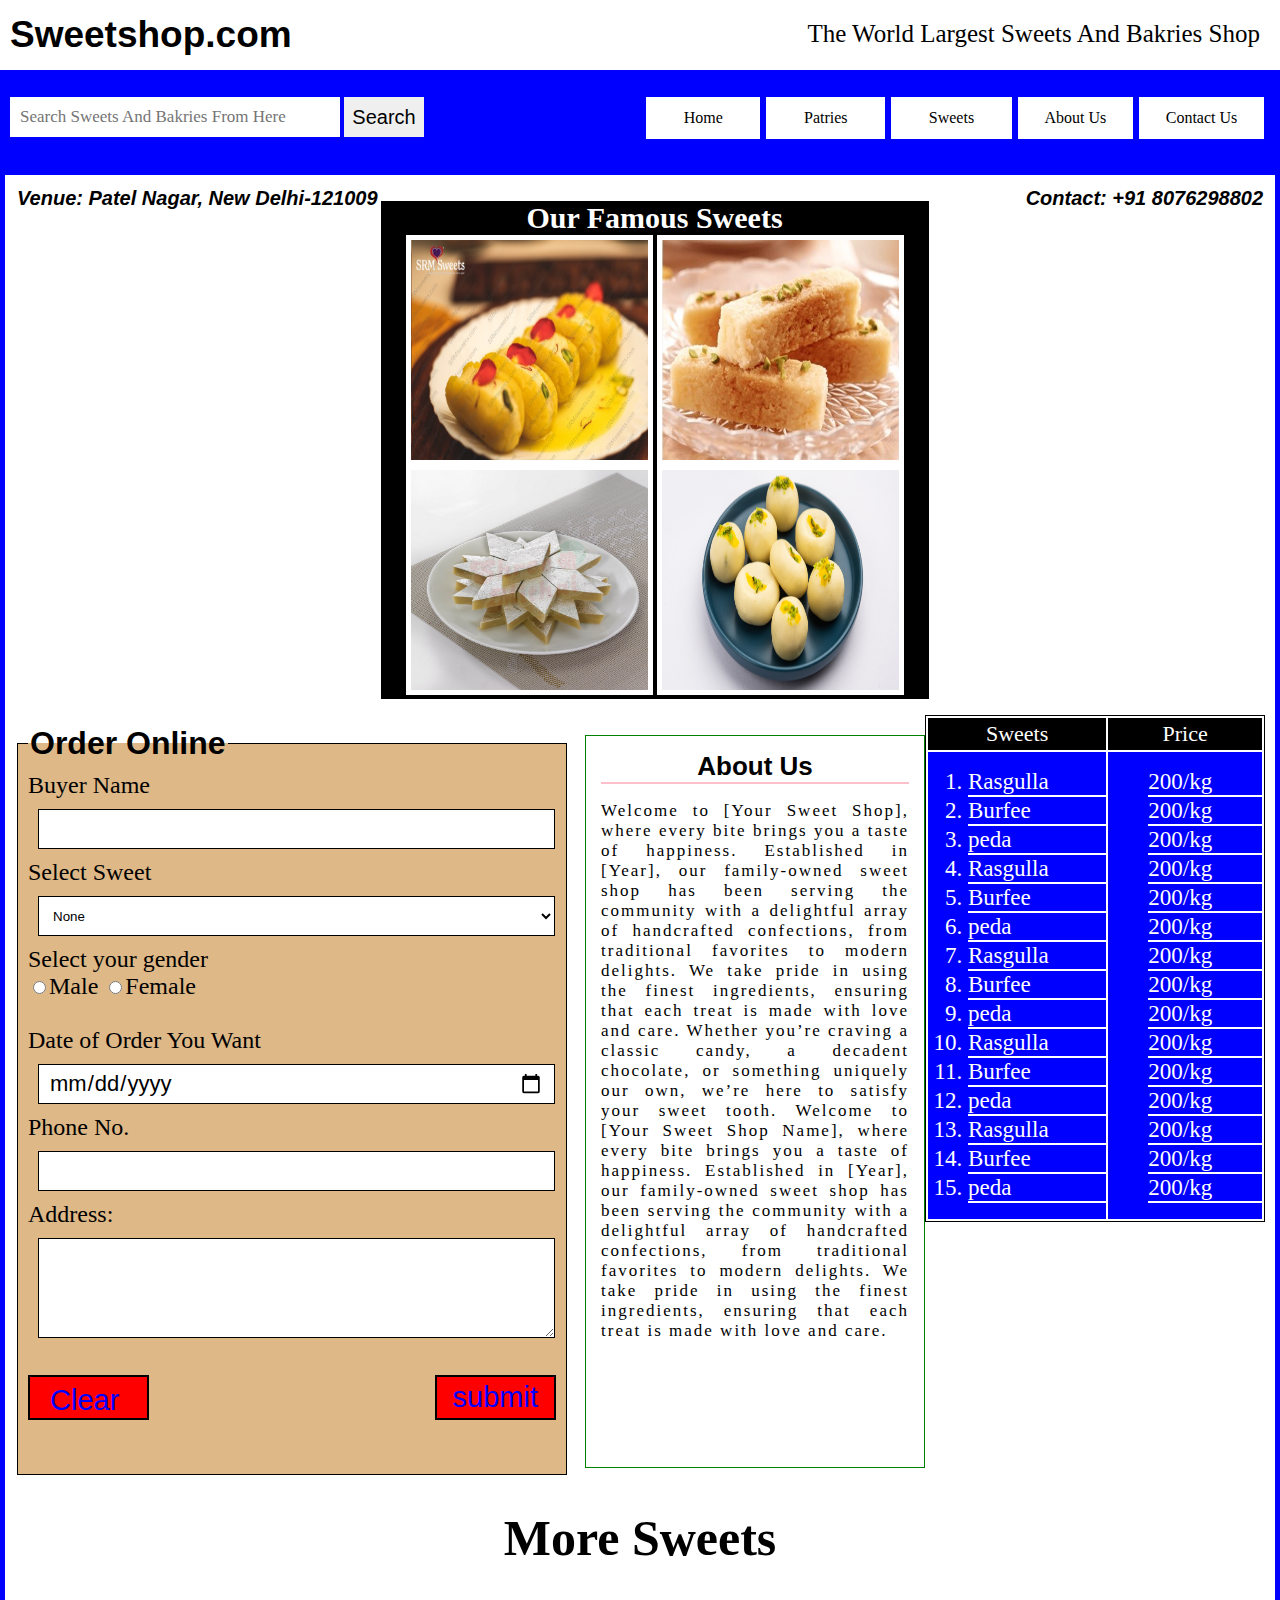
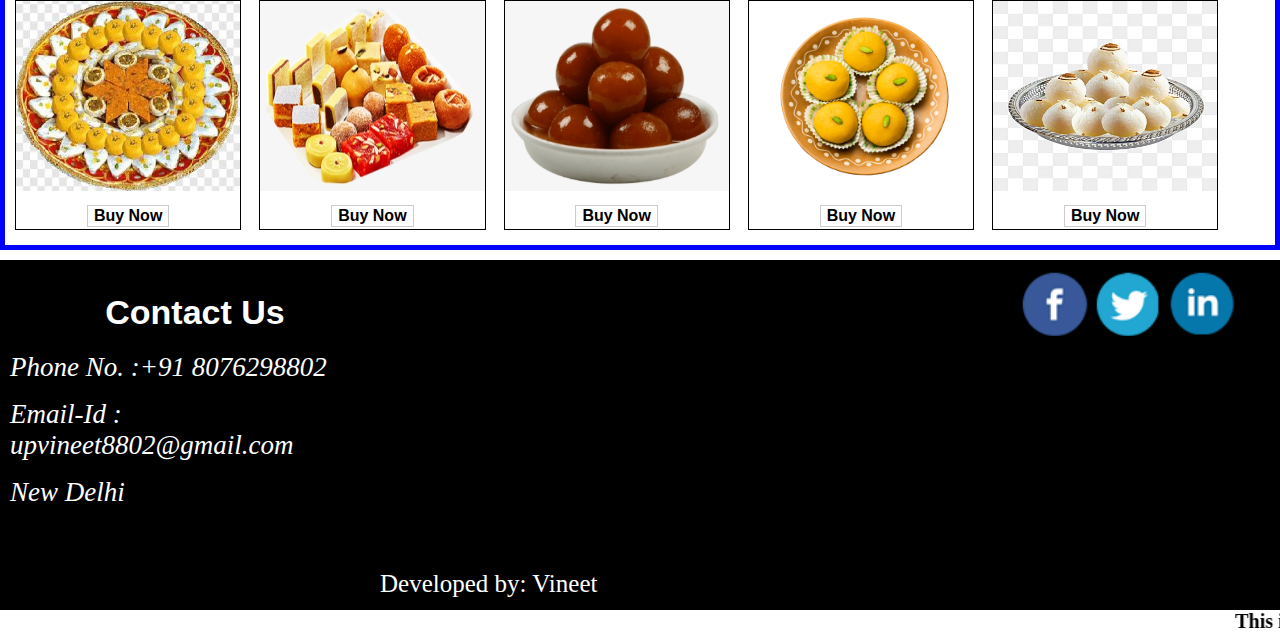
<file: index.html>
<!DOCTYPE html>

<html>
<head>
  <meta http-equiv="CONTENT-TYPE" content="text/html; charset=UTF-8">
  <title>Hompage</title>
  <link rel="stylesheet" href="./style.css">
</head>
<body>
  <header>
    <h1 id="brand">Sweetshop.com</h1> 
    <p id="tag">the world largest sweets and bakries shop</p>
  </header>
  <nav id="menu">
    <form>
    <input id="search" type="search" name="search" placeholder="Search sweets and bakries from here" />
    <input id="search_btn" type="submit" value="Search" />
    </form>
    <table id="menu-btn" cellspacing="6px">
      <tr>
        <td class="btn"><a class="anchor"href="index.html">Home</a></td>
        <td class="btn"><a class="anchor"href="patries.html">Patries</a></td>
        <td class="btn"><a class="anchor"href="sweets.html">Sweets</a></td>
        <td class="btn"><a class="anchor"href="#abt-h1">About Us</a></td>
        <td class="btn"><a class="anchor"href="#contact-h1">Contact Us</a></td>
      </tr>
    </table>
  </nav>
  
  <section>
    <address id="venue">Venue: Patel Nagar, New Delhi-121009</address>
    <address id="contact">Contact: +91 8076298802</address>
    <div id="famous-sweet-box">
      <h1 id="famous-sweet-title">Our Famous Sweets</h1>
      <img alt="sweets-image" class="sweets-image1" src="./images/1.jpg"/>
      <img alt="sweets-image" class="sweets-image2" src="./images/2.jpg"/>
      <img alt="sweets-image" class="sweets-image1" src="./images/3.jpg" />
      <img alt="sweets-image" class="sweets-image2" src="./images/4.png"/>
    </div>
    
    <table id="price-list">
      <tr>
        <td class="price-list-header">Sweets</td>
        <td class="price-list-header">Price</td>
      </tr>
      <tr >
        <td class="price-content">
          <ol>
            <li class="sweett-list">Rasgulla</li>
            <li class="sweett-list">Burfee</li>
            <li class="sweett-list">peda</li>
            <li class="sweett-list">Rasgulla</li>
            <li class="sweett-list">Burfee</li>
            <li class="sweett-list">peda</li>
            <li class="sweett-list">Rasgulla</li>
            <li class="sweett-list">Burfee</li>
            <li class="sweett-list">peda</li>
            <li class="sweett-list">Rasgulla</li>
            <li class="sweett-list">Burfee</li>
            <li class="sweett-list">peda</li>
            <li class="sweett-list">Rasgulla</li>
            <li class="sweett-list">Burfee</li>
            <li class="sweett-list">peda</li>
          </ol>
        </td>
        <td class="price-content">
          <ol id="price-of-sweet">
            <li class="sweett-list">200/kg</li>
            <li class="sweett-list">200/kg</li>
            <li class="sweett-list">200/kg</li>
            <li class="sweett-list">200/kg</li>
            <li class="sweett-list">200/kg</li>
            <li class="sweett-list">200/kg</li>
            <li class="sweett-list">200/kg</li>
            <li class="sweett-list">200/kg</li>
            <li class="sweett-list">200/kg</li>
            <li class="sweett-list">200/kg</li>
            <li class="sweett-list">200/kg</li>
            <li class="sweett-list">200/kg</li>
            <li class="sweett-list">200/kg</li>
            <li class="sweett-list">200/kg</li>
            <li class="sweett-list">200/kg</li>
            
          </ol>
        </td>
        
      </tr>
    </table>
    <fieldset>
      <legend id="orde-form">Order Online</legend>
      <form id="order-form">
       Buyer Name <br />
        <input name="name" type="text" class="input-order" /><br /> <br />
        Select Sweet<br />
        <select>
          <option value="none">None</option>
          <option value="rasgulla" >Rasgulla</option>
          <option value="rasgulla" >Rasgulla</option>
          <option value="rasgulla" >Rasgulla</option>
          <option value="rasgulla" >Rasgulla</option>
          <option value="rasgulla" >Rasgulla</option>
          <option value="rasgulla" >Rasgulla</option>
          <option value="rasgulla" >Rasgulla</option
          <option value="rasgulla" >Rasgulla</option>
        </select>
        <br /> <br />
        Select your gender<br />
        <input type="radio" name="gender" value="male">Male
        <input type="radio" name="gender" value="female">Female
        <br /> <br />
        Date of Order You Want <br />
        <input type="date" name="date of order" class="input-order">
        <br /> <br />
        Phone No. <br />
        <input type="number" name="number" class="input-order" ><br /> <br />
        Address: <br /> 
        <textarea class="input-order2"></textarea> <br /> <br />
        <input type="reset" value="Clear " id="order-reset" >
        <input type="submit" value="submit" id="order-submit" >
      </form>
    </fieldset>
    <div id="about-sec">
      <h1 id="abt-h1">About Us</h1>
      <p id="abt-p"> 
        Welcome to [Your Sweet Shop], where every bite brings you a taste of happiness. Established in [Year], our family-owned sweet shop has been serving the community with a delightful array of handcrafted confections, from traditional favorites to modern delights. We take pride in using the finest ingredients, ensuring that each treat is made with love and care. Whether you’re craving a classic candy, a decadent chocolate, or something uniquely our own, we’re here to satisfy your sweet tooth. 
        Welcome to [Your Sweet Shop Name], where every bite brings you a taste of happiness. Established in [Year], our family-owned sweet shop has been serving the community with a delightful array of handcrafted confections, from traditional favorites to modern delights. We take pride in using the finest ingredients, ensuring that each treat is made with love and care.  
      </p>
    </div>
    <div id="more-sweets">
      <h1 >More Sweets</h1>
    </div>
    <div class="msweet-img">
      <img class="sweetimg-more" src="./images/f.png" alt="sweet" />
      <a href="#orde-form"><button id="sweet-ordbtn">Buy Now</button></a>
    </div>
    <div class="msweet-img">
      <img class="sweetimg-more" src="./images/g.png" alt="sweet" />
      <a href="#orde-form"><button id="sweet-ordbtn">Buy Now</button></a>
    </div>
    <div class="msweet-img">
      <img class="sweetimg-more" src="./images/h.png" alt="sweet" />
      <a href="#orde-form"><button id="sweet-ordbtn">Buy Now</button></a>
    </div>
    <div class="msweet-img">
      <img class="sweetimg-more" src="./images/i.png" alt="sweet" />
      <a href="#orde-form"><button id="sweet-ordbtn">Buy Now</button></a>
    </div>
    <div class="msweet-img">
      <img class="sweetimg-more" src="./images/j.jpg" alt="sweet" />
      <a href="#orde-form"><button id="sweet-ordbtn">Buy Now</button></a>
    </div>
    
  </section>
  
  <footer>
    <div id="contact-" >
      <h1 id="contact-h1">Contact Us</h1>
      <address class="contact-info">Phone No. :+91 8076298802</address>
      <address class="contact-info">Email-Id : upvineet8802@gmail.com</address>
      <address class="contact-info">New Delhi</address>
    </div>
    <div id="developer">
      <p id="developer-title">
      Developed by: Vineet
      </p>
    </div>
    <div id="social-link">
      <a href="https://www.facebook.com/golupandit4768/" /><img class="socil-a" src="./images/facebook.png" /></a>
      <a href="https://www.twitter.com/golupandit4768/" /><img class="socil-a" src="./images/twitter.png" /></a>
      <a href="https://www.linkden.com/golupandit4768/" /><img class="socil-a" src="./images/linkden.png" /></a>
    </div>
  </footer>

<marquee ="20px">This is educational purpose only if any complaint about copying images give me messege at upvineet8802@gmail.com</marquee>
  
</body>
</html>
</file>
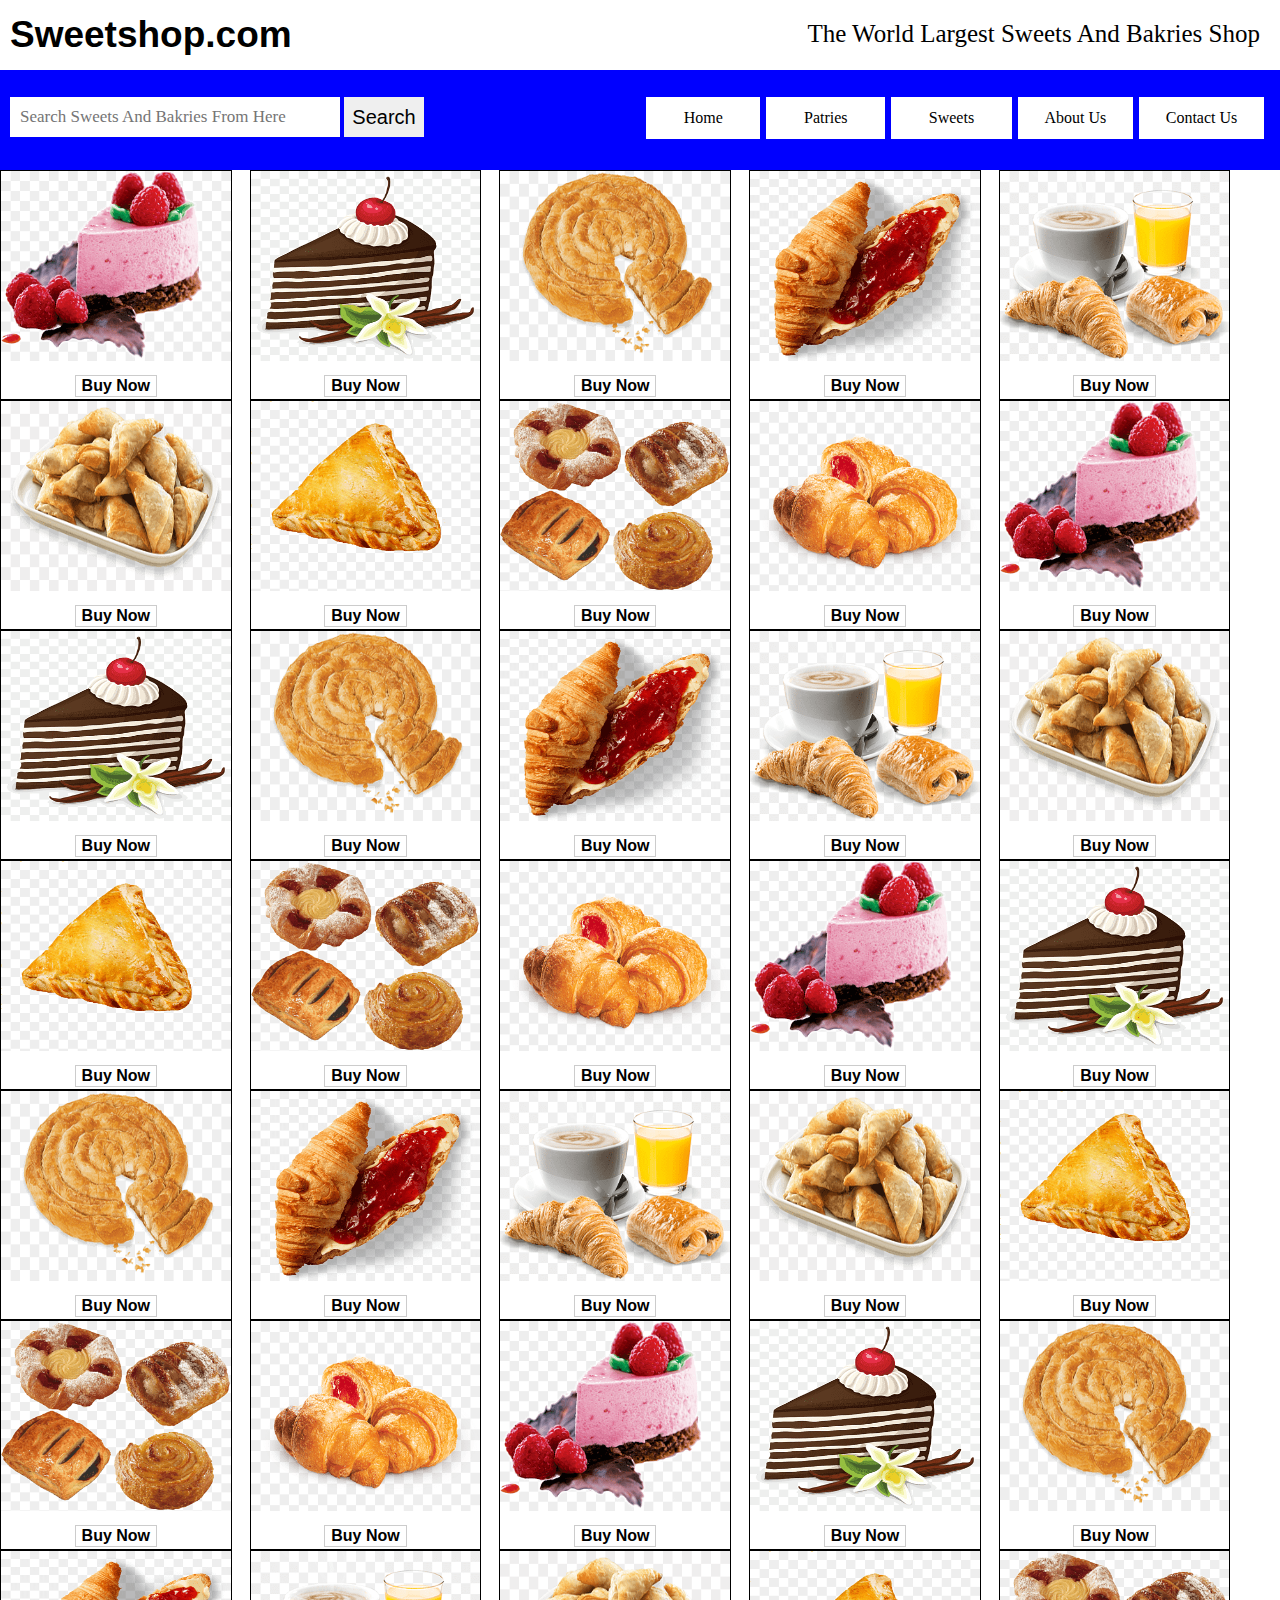
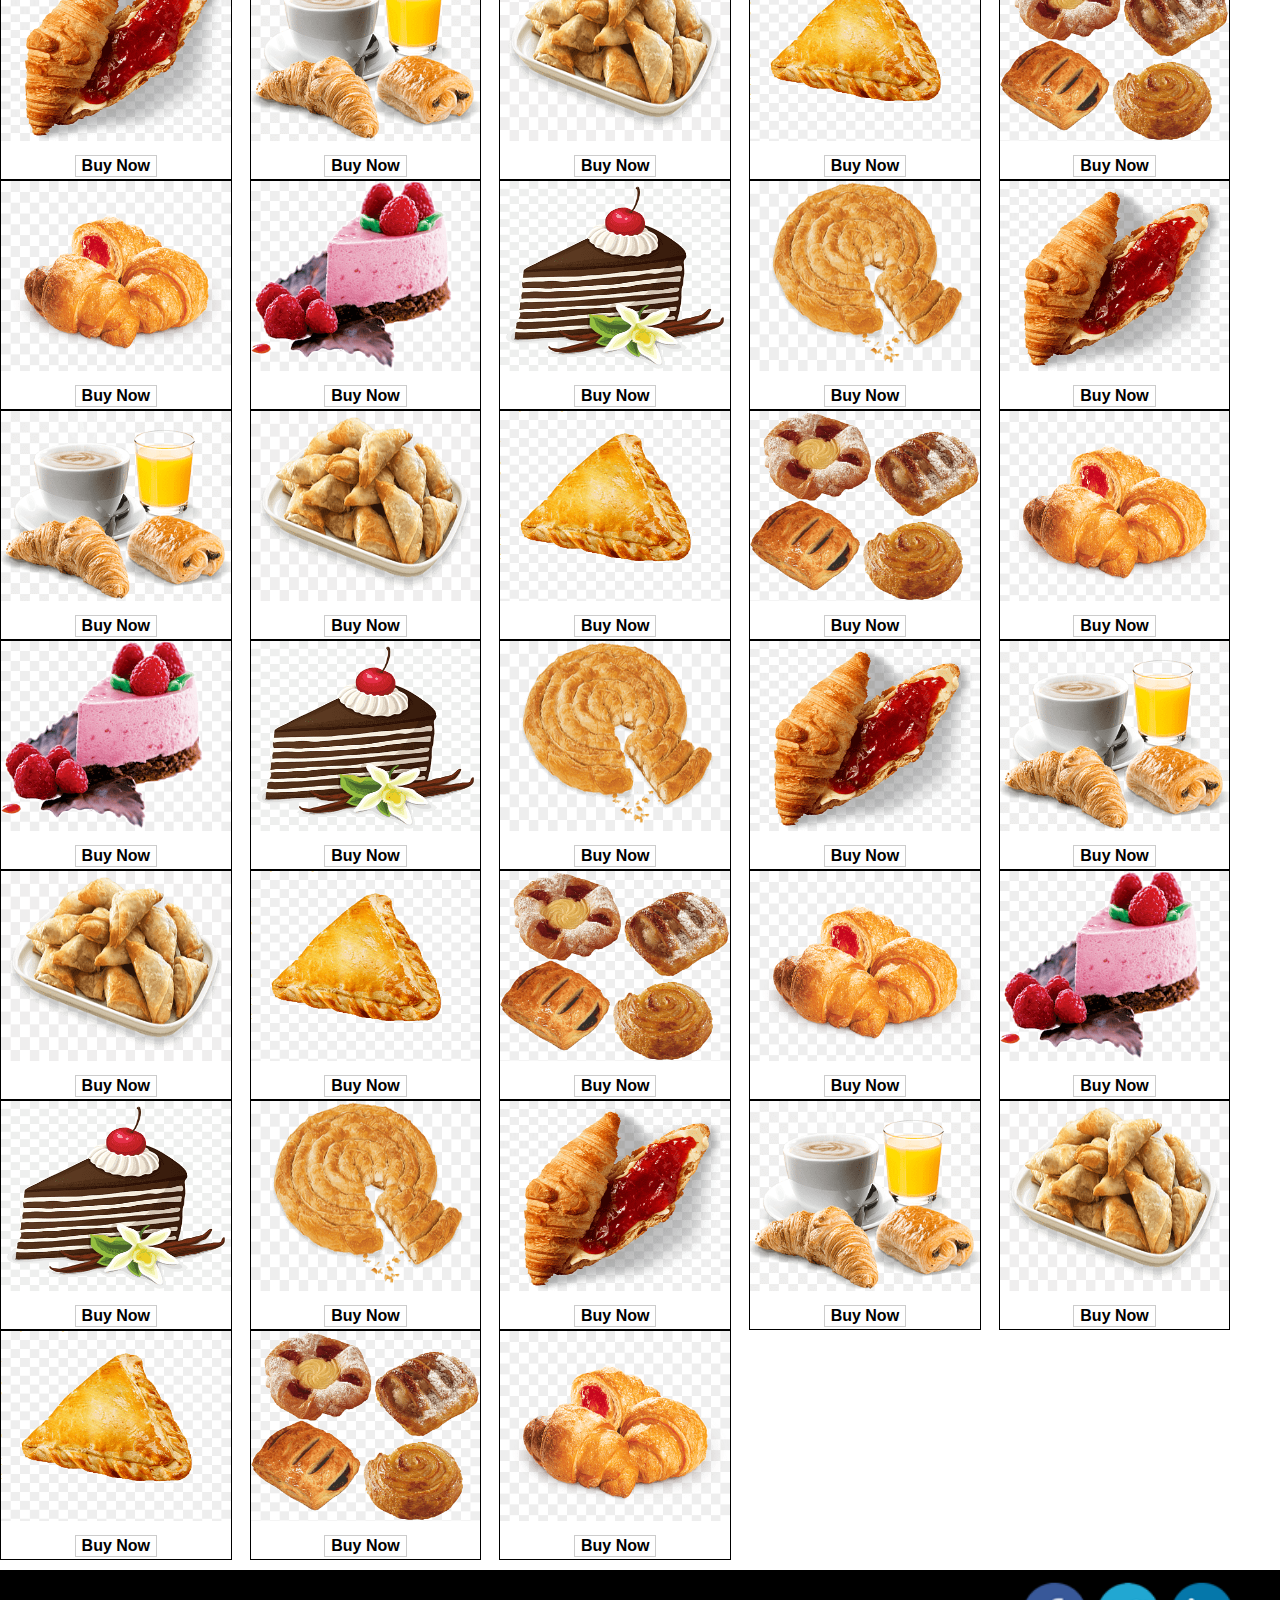
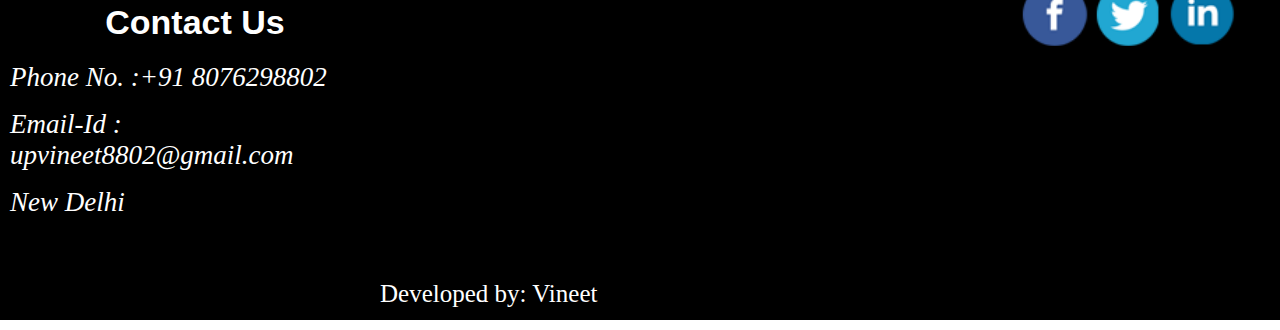
<file: patries.html>
<!DOCTYPE html>

<html>
<head>
  <meta http-equiv="CONTENT-TYPE" content="text/html; charset=UTF-8">
  <title>Patries</title>
  <link rel="stylesheet" href="./style.css">
</head>
<body>
  <header>
    <h1 id="brand">Sweetshop.com</h1> 
    <p id="tag">the world largest sweets and bakries shop</p>
  </header>
  <nav id="menu">
    <form>
    <input id="search" type="search" name="search" placeholder="Search sweets and bakries from here" />
    <input id="search_btn" type="submit" value="Search" />
    </form>
    <table id="menu-btn" cellspacing="6px">
      <tr>
        <td class="btn"><a class="anchor"href="index.html">Home</a></td>
        <td class="btn"><a class="anchor"href="patries.">Patries</a></td>
        <td class="btn"><a class="anchor"href="sweets.html">Sweets</a></td>
        <td class="btn"><a class="anchor"href="index.html#abt-h1">About Us</a></td>
        <td class="btn"><a class="anchor"href="index.html#contact-h1">Contact Us</a></td>
      </tr>
    </table>
  </nav>
  <div class="msweet-img">
      <img class="sweetimg-more" src="./images/aa.png" alt="sweet" />
      <a href="index.html#orde-form"><button id="sweet-ordbtn">Buy Now</button></a>
  </div>
  
  <div class="msweet-img">
      <img class="sweetimg-more" src="./images/ab.png" alt="sweet" />
      <a href="index.html#orde-form"><button id="sweet-ordbtn">Buy Now</button></a>
  </div>
  
  <div class="msweet-img">
      <img class="sweetimg-more" src="./images/ac.png" alt="sweet" />
      <a href="index.html#orde-form"><button id="sweet-ordbtn">Buy Now</button></a>
  </div>
  
  <div class="msweet-img">
      <img class="sweetimg-more" src="./images/ad.png" alt="sweet" />
      <a href="index.html#orde-form"><button id="sweet-ordbtn">Buy Now</button></a>
  </div>
  
  <div class="msweet-img">
      <img class="sweetimg-more" src="./images/ae.png" alt="sweet" />
      <a href="index.html#orde-form"><button id="sweet-ordbtn">Buy Now</button></a>
  </div>
  
  <div class="msweet-img">
      <img class="sweetimg-more" src="./images/af.png" alt="sweet" />
      <a href="index.html#orde-form"><button id="sweet-ordbtn">Buy Now</button></a>
  </div>
  
  <div class="msweet-img">
      <img class="sweetimg-more" src="./images/ag.png" alt="sweet" />
      <a href="index.html#orde-form"><button id="sweet-ordbtn">Buy Now</button></a>
  </div>
  
  <div class="msweet-img">
      <img class="sweetimg-more" src="./images/ah.png" alt="sweet" />
      <a href="index.html#orde-form"><button id="sweet-ordbtn">Buy Now</button></a>
  </div>
  
  <div class="msweet-img">
      <img class="sweetimg-more" src="./images/ai.png" alt="sweet" />
      <a href="index.html#orde-form"><button id="sweet-ordbtn">Buy Now</button></a>
  </div>
  
  <div class="msweet-img">
      <img class="sweetimg-more" src="./images/aa.png" alt="sweet" />
      <a href="index.html#orde-form"><button id="sweet-ordbtn">Buy Now</button></a>
  </div>
  
  <div class="msweet-img">
      <img class="sweetimg-more" src="./images/ab.png" alt="sweet" />
      <a href="index.html#orde-form"><button id="sweet-ordbtn">Buy Now</button></a>
  </div>
  
  <div class="msweet-img">
      <img class="sweetimg-more" src="./images/ac.png" alt="sweet" />
      <a href="index.html#orde-form"><button id="sweet-ordbtn">Buy Now</button></a>
  </div>
  
  <div class="msweet-img">
      <img class="sweetimg-more" src="./images/ad.png" alt="sweet" />
      <a href="index.html#orde-form"><button id="sweet-ordbtn">Buy Now</button></a>
  </div>
  
  <div class="msweet-img">
      <img class="sweetimg-more" src="./images/ae.png" alt="sweet" />
      <a href="index.html#orde-form"><button id="sweet-ordbtn">Buy Now</button></a>
  </div>
  
  <div class="msweet-img">
      <img class="sweetimg-more" src="./images/af.png" alt="sweet" />
      <a href="index.html#orde-form"><button id="sweet-ordbtn">Buy Now</button></a>
  </div>
  
  <div class="msweet-img">
      <img class="sweetimg-more" src="./images/ag.png" alt="sweet" />
      <a href="index.html#orde-form"><button id="sweet-ordbtn">Buy Now</button></a>
  </div>
  
  <div class="msweet-img">
      <img class="sweetimg-more" src="./images/ah.png" alt="sweet" />
      <a href="index.html#orde-form"><button id="sweet-ordbtn">Buy Now</button></a>
  </div>
  
  <div class="msweet-img">
      <img class="sweetimg-more" src="./images/ai.png" alt="sweet" />
      <a href="index.html#orde-form"><button id="sweet-ordbtn">Buy Now</button></a>
  </div>
  
  <div class="msweet-img">
      <img class="sweetimg-more" src="./images/aa.png" alt="sweet" />
      <a href="index.html#orde-form"><button id="sweet-ordbtn">Buy Now</button></a>
  </div>
  
  <div class="msweet-img">
      <img class="sweetimg-more" src="./images/ab.png" alt="sweet" />
      <a href="index.html#orde-form"><button id="sweet-ordbtn">Buy Now</button></a>
  </div>
  
  <div class="msweet-img">
      <img class="sweetimg-more" src="./images/ac.png" alt="sweet" />
      <a href="index.html#orde-form"><button id="sweet-ordbtn">Buy Now</button></a>
  </div>
  
  <div class="msweet-img">
      <img class="sweetimg-more" src="./images/ad.png" alt="sweet" />
      <a href="index.html#orde-form"><button id="sweet-ordbtn">Buy Now</button></a>
  </div>
  
  <div class="msweet-img">
      <img class="sweetimg-more" src="./images/ae.png" alt="sweet" />
      <a href="index.html#orde-form"><button id="sweet-ordbtn">Buy Now</button></a>
  </div>
  
  <div class="msweet-img">
      <img class="sweetimg-more" src="./images/af.png" alt="sweet" />
      <a href="index.html#orde-form"><button id="sweet-ordbtn">Buy Now</button></a>
  </div>
  
  <div class="msweet-img">
      <img class="sweetimg-more" src="./images/ag.png" alt="sweet" />
      <a href="index.html#orde-form"><button id="sweet-ordbtn">Buy Now</button></a>
  </div>
  
  <div class="msweet-img">
      <img class="sweetimg-more" src="./images/ah.png" alt="sweet" />
      <a href="index.html#orde-form"><button id="sweet-ordbtn">Buy Now</button></a>
  </div>
  
  <div class="msweet-img">
      <img class="sweetimg-more" src="./images/ai.png" alt="sweet" />
      <a href="index.html#orde-form"><button id="sweet-ordbtn">Buy Now</button></a>
  </div>
  
  <div class="msweet-img">
      <img class="sweetimg-more" src="./images/aa.png" alt="sweet" />
      <a href="index.html#orde-form"><button id="sweet-ordbtn">Buy Now</button></a>
  </div>
  
  <div class="msweet-img">
      <img class="sweetimg-more" src="./images/ab.png" alt="sweet" />
      <a href="index.html#orde-form"><button id="sweet-ordbtn">Buy Now</button></a>
  </div>
  
  <div class="msweet-img">
      <img class="sweetimg-more" src="./images/ac.png" alt="sweet" />
      <a href="index.html#orde-form"><button id="sweet-ordbtn">Buy Now</button></a>
  </div>
  
  <div class="msweet-img">
      <img class="sweetimg-more" src="./images/ad.png" alt="sweet" />
      <a href="index.html#orde-form"><button id="sweet-ordbtn">Buy Now</button></a>
  </div>
  
  <div class="msweet-img">
      <img class="sweetimg-more" src="./images/ae.png" alt="sweet" />
      <a href="index.html#orde-form"><button id="sweet-ordbtn">Buy Now</button></a>
  </div>
  
  <div class="msweet-img">
      <img class="sweetimg-more" src="./images/af.png" alt="sweet" />
      <a href="index.html#orde-form"><button id="sweet-ordbtn">Buy Now</button></a>
  </div>
  
  <div class="msweet-img">
      <img class="sweetimg-more" src="./images/ag.png" alt="sweet" />
      <a href="index.html#orde-form"><button id="sweet-ordbtn">Buy Now</button></a>
  </div>
  
  <div class="msweet-img">
      <img class="sweetimg-more" src="./images/ah.png" alt="sweet" />
      <a href="index.html#orde-form"><button id="sweet-ordbtn">Buy Now</button></a>
  </div>
  
  <div class="msweet-img">
      <img class="sweetimg-more" src="./images/ai.png" alt="sweet" />
      <a href="index.html#orde-form"><button id="sweet-ordbtn">Buy Now</button></a>
  </div>
  
  <div class="msweet-img">
      <img class="sweetimg-more" src="./images/aa.png" alt="sweet" />
      <a href="index.html#orde-form"><button id="sweet-ordbtn">Buy Now</button></a>
  </div>
  
  <div class="msweet-img">
      <img class="sweetimg-more" src="./images/ab.png" alt="sweet" />
      <a href="index.html#orde-form"><button id="sweet-ordbtn">Buy Now</button></a>
  </div>
  
  <div class="msweet-img">
      <img class="sweetimg-more" src="./images/ac.png" alt="sweet" />
      <a href="index.html#orde-form"><button id="sweet-ordbtn">Buy Now</button></a>
  </div>
  
  <div class="msweet-img">
      <img class="sweetimg-more" src="./images/ad.png" alt="sweet" />
      <a href="index.html#orde-form"><button id="sweet-ordbtn">Buy Now</button></a>
  </div>
  
  <div class="msweet-img">
      <img class="sweetimg-more" src="./images/ae.png" alt="sweet" />
      <a href="index.html#orde-form"><button id="sweet-ordbtn">Buy Now</button></a>
  </div>
  
  <div class="msweet-img">
      <img class="sweetimg-more" src="./images/af.png" alt="sweet" />
      <a href="index.html#orde-form"><button id="sweet-ordbtn">Buy Now</button></a>
  </div>
  
  <div class="msweet-img">
      <img class="sweetimg-more" src="./images/ag.png" alt="sweet" />
      <a href="index.html#orde-form"><button id="sweet-ordbtn">Buy Now</button></a>
  </div>
  
  <div class="msweet-img">
      <img class="sweetimg-more" src="./images/ah.png" alt="sweet" />
      <a href="index.html#orde-form"><button id="sweet-ordbtn">Buy Now</button></a>
  </div>
  
  <div class="msweet-img">
      <img class="sweetimg-more" src="./images/ai.png" alt="sweet" />
      <a href="index.html#orde-form"><button id="sweet-ordbtn">Buy Now</button></a>
  </div>
  
  <div class="msweet-img">
      <img class="sweetimg-more" src="./images/aa.png" alt="sweet" />
      <a href="index.html#orde-form"><button id="sweet-ordbtn">Buy Now</button></a>
  </div>
  
  <div class="msweet-img">
      <img class="sweetimg-more" src="./images/ab.png" alt="sweet" />
      <a href="index.html#orde-form"><button id="sweet-ordbtn">Buy Now</button></a>
  </div>
  
  <div class="msweet-img">
      <img class="sweetimg-more" src="./images/ac.png" alt="sweet" />
      <a href="index.html#orde-form"><button id="sweet-ordbtn">Buy Now</button></a>
  </div>
  
  <div class="msweet-img">
      <img class="sweetimg-more" src="./images/ad.png" alt="sweet" />
      <a href="index.html#orde-form"><button id="sweet-ordbtn">Buy Now</button></a>
  </div>
  
  <div class="msweet-img">
      <img class="sweetimg-more" src="./images/ae.png" alt="sweet" />
      <a href="index.html#orde-form"><button id="sweet-ordbtn">Buy Now</button></a>
  </div>
  
  <div class="msweet-img">
      <img class="sweetimg-more" src="./images/af.png" alt="sweet" />
      <a href="index.html#orde-form"><button id="sweet-ordbtn">Buy Now</button></a>
  </div>
  
  <div class="msweet-img">
      <img class="sweetimg-more" src="./images/ag.png" alt="sweet" />
      <a href="index.html#orde-form"><button id="sweet-ordbtn">Buy Now</button></a>
  </div>
  
  <div class="msweet-img">
      <img class="sweetimg-more" src="./images/ah.png" alt="sweet" />
      <a href="index.html#orde-form"><button id="sweet-ordbtn">Buy Now</button></a>
  </div>
  
  <div class="msweet-img">
      <img class="sweetimg-more" src="./images/ai.png" alt="sweet" />
      <a href="index.html#orde-form"><button id="sweet-ordbtn">Buy Now</button></a>
  </div>
  
  <div class="msweet-img">
      <img class="sweetimg-more" src="./images/aa.png" alt="sweet" />
      <a href="index.html#orde-form"><button id="sweet-ordbtn">Buy Now</button></a>
  </div>
  
  <div class="msweet-img">
      <img class="sweetimg-more" src="./images/ab.png" alt="sweet" />
      <a href="index.html#orde-form"><button id="sweet-ordbtn">Buy Now</button></a>
  </div>
  
  <div class="msweet-img">
      <img class="sweetimg-more" src="./images/ac.png" alt="sweet" />
      <a href="index.html#orde-form"><button id="sweet-ordbtn">Buy Now</button></a>
  </div>
  
  <div class="msweet-img">
      <img class="sweetimg-more" src="./images/ad.png" alt="sweet" />
      <a href="index.html#orde-form"><button id="sweet-ordbtn">Buy Now</button></a>
  </div>
  
  <div class="msweet-img">
      <img class="sweetimg-more" src="./images/ae.png" alt="sweet" />
      <a href="index.html#orde-form"><button id="sweet-ordbtn">Buy Now</button></a>
  </div>
  
  <div class="msweet-img">
      <img class="sweetimg-more" src="./images/af.png" alt="sweet" />
      <a href="index.html#orde-form"><button id="sweet-ordbtn">Buy Now</button></a>
  </div>
  
  <div class="msweet-img">
      <img class="sweetimg-more" src="./images/ag.png" alt="sweet" />
      <a href="index.html#orde-form"><button id="sweet-ordbtn">Buy Now</button></a>
  </div>
  
  <div class="msweet-img">
      <img class="sweetimg-more" src="./images/ah.png" alt="sweet" />
      <a href="index.html#orde-form"><button id="sweet-ordbtn">Buy Now</button></a>
  </div>
  
  <div class="msweet-img">
      <img class="sweetimg-more" src="./images/ai.png" alt="sweet" />
      <a href="index.html#orde-form"><button id="sweet-ordbtn">Buy Now</button></a>
  </div>
   
  
  
  
  
  <footer>
    <div id="contact-" >
      <h1 id="contact-h1">Contact Us</h1>
      <address class="contact-info">Phone No. :+91 8076298802</address>
      <address class="contact-info">Email-Id : upvineet8802@gmail.com</address>
      <address class="contact-info">New Delhi</address>
    </div>
    <div id="developer">
      <p id="developer-title">
      Developed by: Vineet
      </p>
    </div>
    <div id="social-link">
      <a href="https://www.facebook.com/golupandit4768/" /><img class="socil-a" src="./images/facebook.png" /></a>
      <a href="https://www.twitter.com/golupandit4768/" /><img class="socil-a" src="./images/twitter.png" /></a>
      <a href="https://www.linkden.com/golupandit4768/" /><img class="socil-a" src="./images/linkden.png" /></a>
    </div>
  </footer>
  
</body>
</html>
</file>
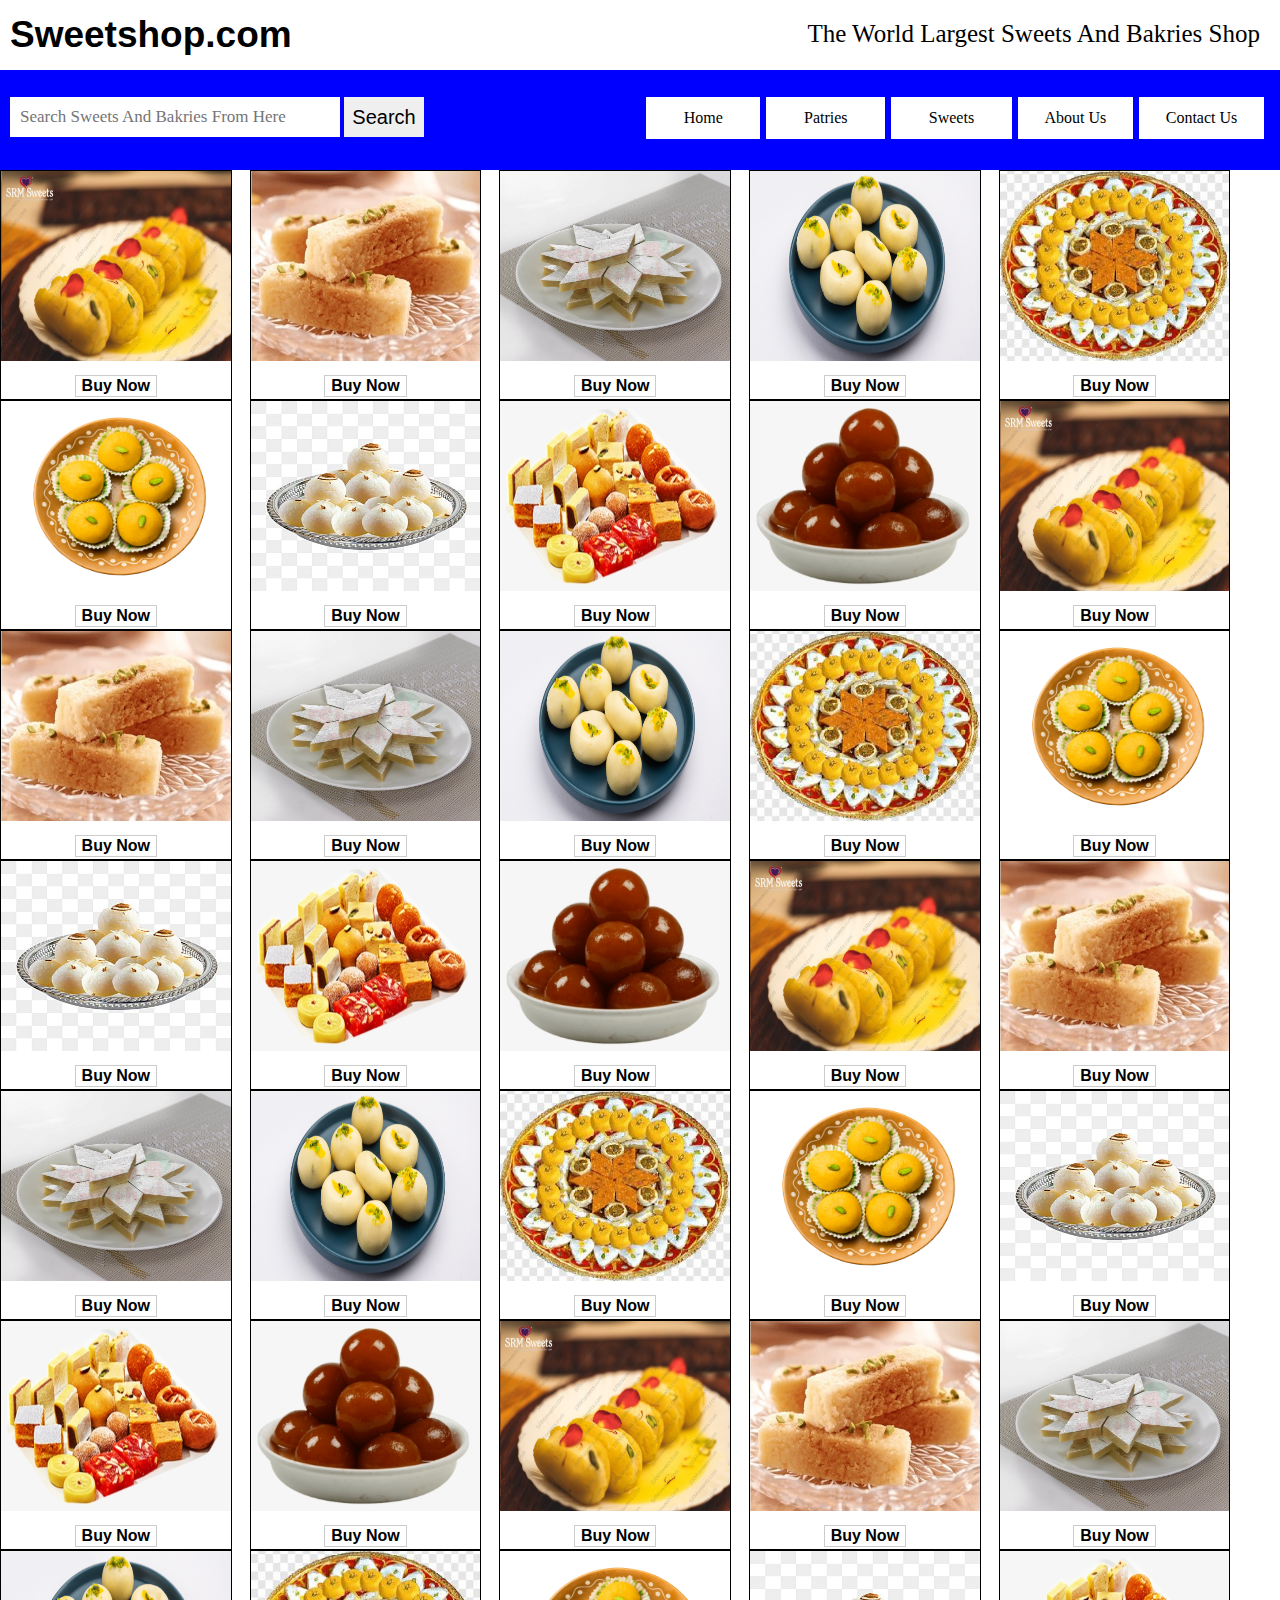
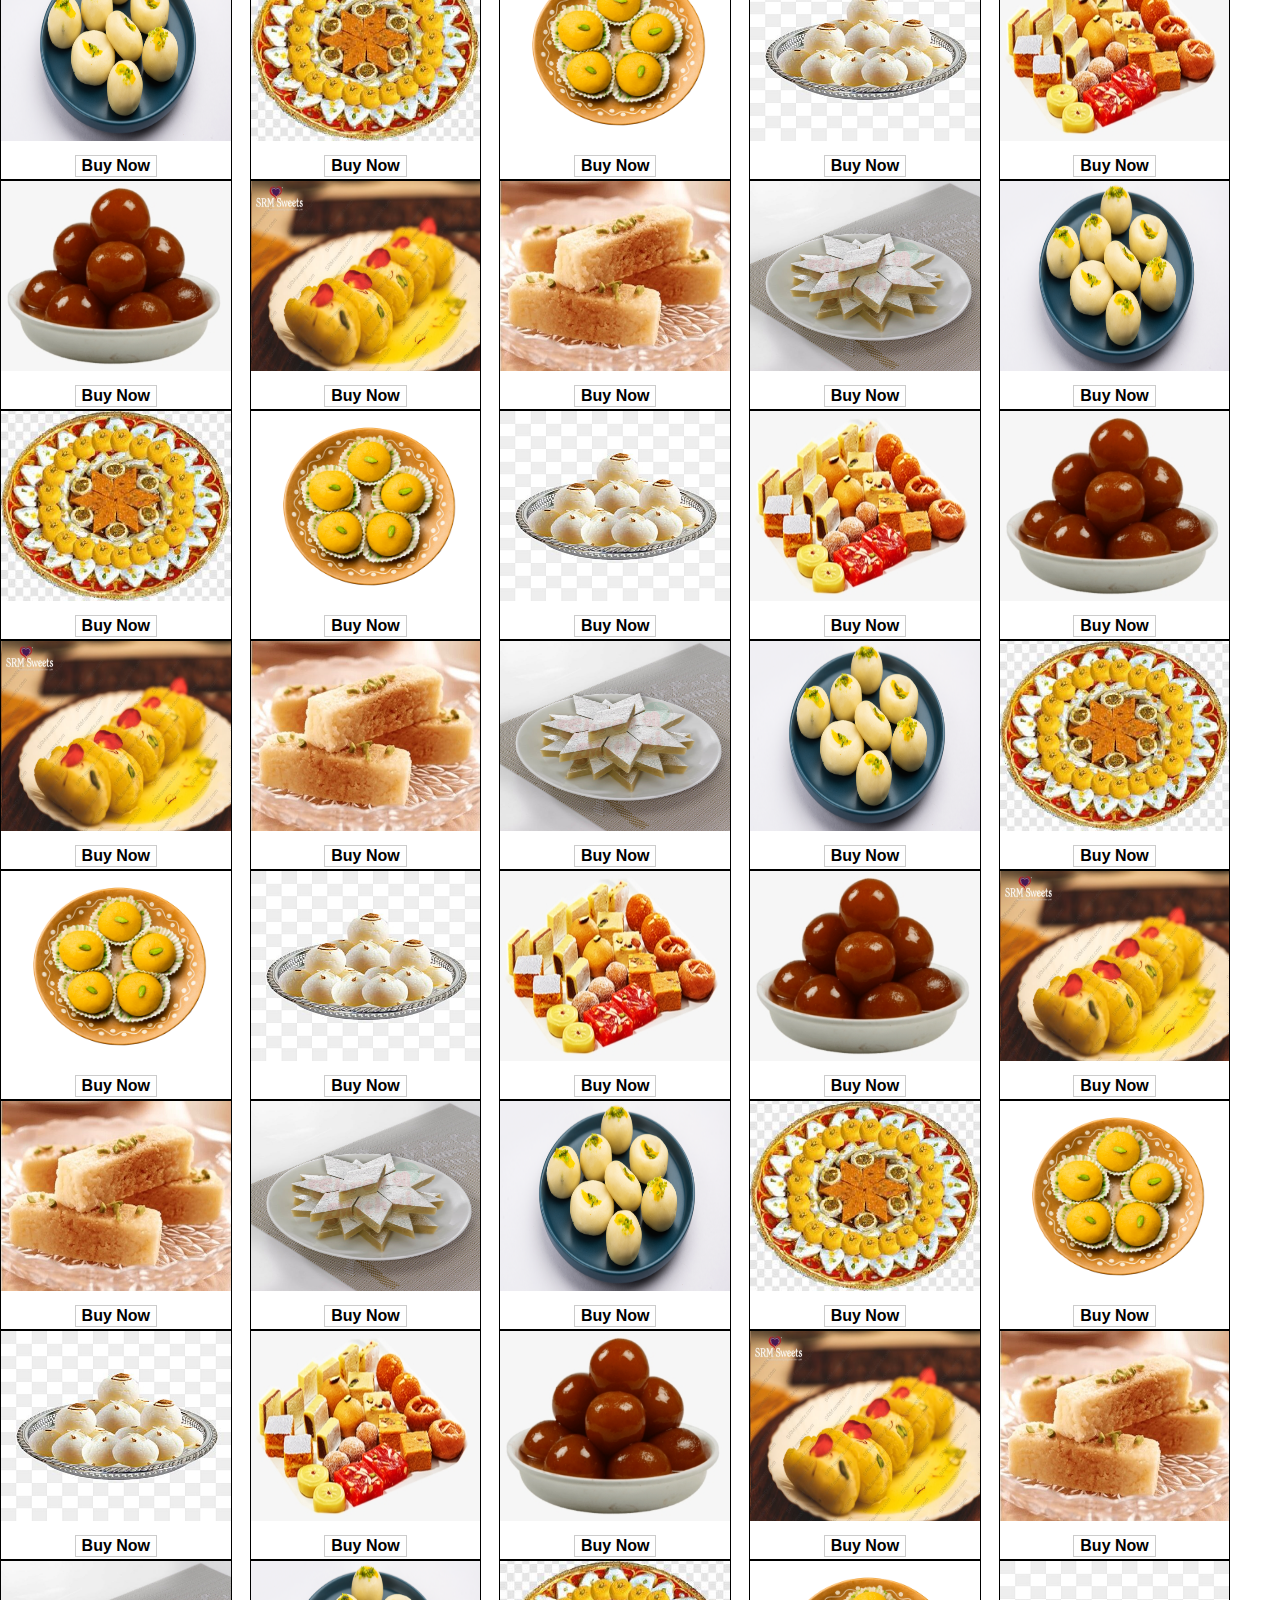
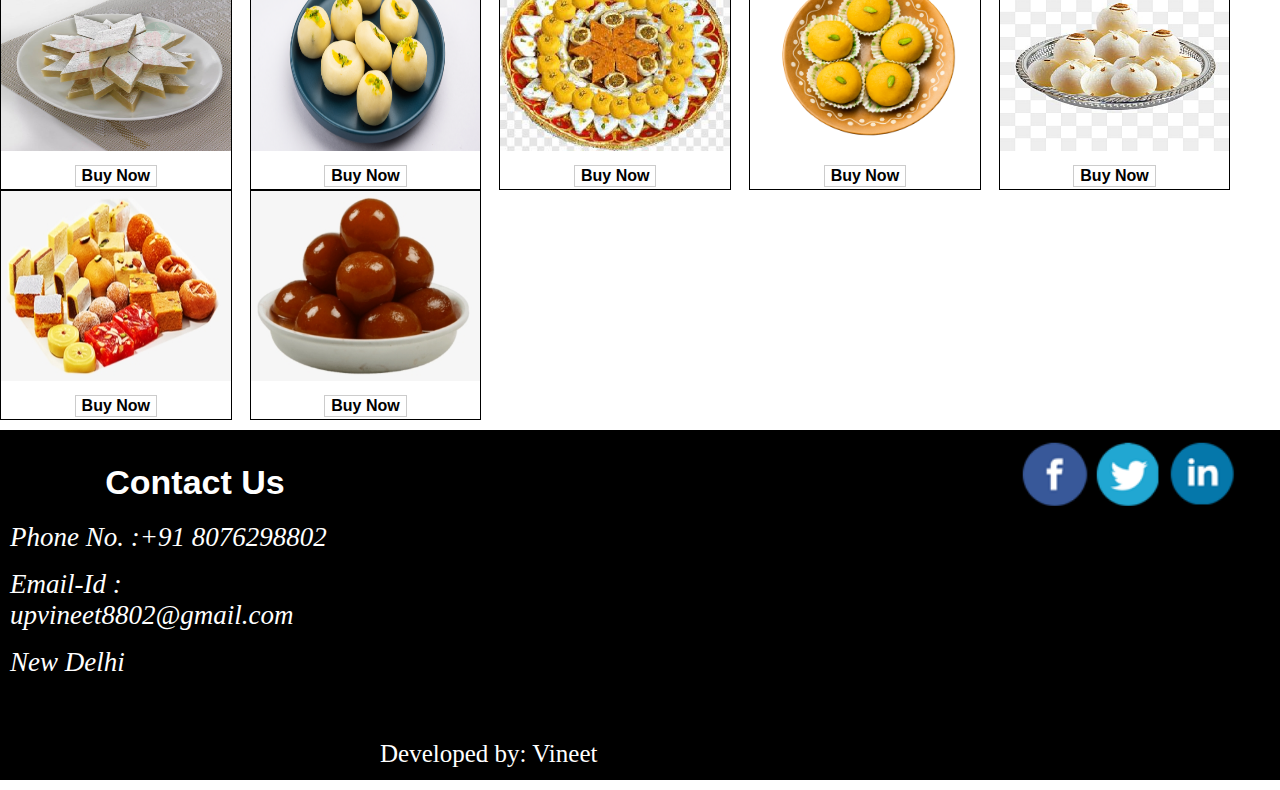
<file: sweets.html>
<!DOCTYPE html>

<html>
<head>
  <meta http-equiv="CONTENT-TYPE" content="text/html; charset=UTF-8">
  <title>Sweets</title>
  <link rel="stylesheet" href="./style.css">
</head>
<body>
  <header>
    <h1 id="brand">Sweetshop.com</h1> 
    <p id="tag">the world largest sweets and bakries shop</p>
  </header>
  <nav id="menu">
    <form>
    <input id="search" type="search" name="search" placeholder="Search sweets and bakries from here" />
    <input id="search_btn" type="submit" value="Search" />
    </form>
    <table id="menu-btn" cellspacing="6px">
      <tr>
        <td class="btn"><a class="anchor"href="index.html">Home</a></td>
        <td class="btn"><a class="anchor"href="patries.html">Patries</a></td>
        <td class="btn"><a class="anchor"href="sweets.html">Sweets</a></td>
        <td class="btn"><a class="anchor"href="index.html#abt-h1">About Us</a></td>
        <td class="btn"><a class="anchor"href="index.html#contact-h1">Contact Us</a></td>
      </tr>
    </table>
  </nav>
  <div class="msweet-img">
      <img class="sweetimg-more" src="./images/1.jpg" alt="sweet" />
      <a href="index.html#orde-form"><button id="sweet-ordbtn">Buy Now</button></a>
  </div>
  
  <div class="msweet-img">
      <img class="sweetimg-more" src="./images/2.jpg" alt="sweet" />
      <a href="index.html#orde-form"><button id="sweet-ordbtn">Buy Now</button></a>
  </div>
  
  <div class="msweet-img">
      <img class="sweetimg-more" src="./images/3.jpg" alt="sweet" />
      <a href="index.html#orde-form"><button id="sweet-ordbtn">Buy Now</button></a>
  </div>
  
  <div class="msweet-img">
      <img class="sweetimg-more" src="./images/4.png" alt="sweet" />
      <a href="index.html#orde-form"><button id="sweet-ordbtn">Buy Now</button></a>
  </div>
  
  <div class="msweet-img">
      <img class="sweetimg-more" src="./images/f.png" alt="sweet" />
      <a href="index.html#orde-form"><button id="sweet-ordbtn">Buy Now</button></a>
  </div>
  
  <div class="msweet-img">
      <img class="sweetimg-more" src="./images/i.png" alt="sweet" />
      <a href="index.html#orde-form"><button id="sweet-ordbtn">Buy Now</button></a>
  </div>
  
  <div class="msweet-img">
      <img class="sweetimg-more" src="./images/j.jpg" alt="sweet" />
      <a href="index.html#orde-form"><button id="sweet-ordbtn">Buy Now</button></a>
  </div>
  
  <div class="msweet-img">
      <img class="sweetimg-more" src="./images/g.png" alt="sweet" />
      <a href="index.html#orde-form"><button id="sweet-ordbtn">Buy Now</button></a>
  </div>
  
  <div class="msweet-img">
      <img class="sweetimg-more" src="./images/h.png" alt="sweet" />
      <a href="index.html#orde-form"><button id="sweet-ordbtn">Buy Now</button></a>
  </div>
   
  <div class="msweet-img">
      <img class="sweetimg-more" src="./images/1.jpg" alt="sweet" />
      <a href="index.html#orde-form"><button id="sweet-ordbtn">Buy Now</button></a>
  </div>
  
  <div class="msweet-img">
      <img class="sweetimg-more" src="./images/2.jpg" alt="sweet" />
      <a href="index.html#orde-form"><button id="sweet-ordbtn">Buy Now</button></a>
  </div>
  
  <div class="msweet-img">
      <img class="sweetimg-more" src="./images/3.jpg" alt="sweet" />
      <a href="index.html#orde-form"><button id="sweet-ordbtn">Buy Now</button></a>
  </div>
  
  <div class="msweet-img">
      <img class="sweetimg-more" src="./images/4.png" alt="sweet" />
      <a href="index.html#orde-form"><button id="sweet-ordbtn">Buy Now</button></a>
  </div>
  
  <div class="msweet-img">
      <img class="sweetimg-more" src="./images/f.png" alt="sweet" />
      <a href="index.html#orde-form"><button id="sweet-ordbtn">Buy Now</button></a>
  </div>
  
  <div class="msweet-img">
      <img class="sweetimg-more" src="./images/i.png" alt="sweet" />
      <a href="index.html#orde-form"><button id="sweet-ordbtn">Buy Now</button></a>
  </div>
  
  <div class="msweet-img">
      <img class="sweetimg-more" src="./images/j.jpg" alt="sweet" />
      <a href="index.html#orde-form"><button id="sweet-ordbtn">Buy Now</button></a>
  </div>
  
  <div class="msweet-img">
      <img class="sweetimg-more" src="./images/g.png" alt="sweet" />
      <a href="index.html#orde-form"><button id="sweet-ordbtn">Buy Now</button></a>
  </div>
  
  <div class="msweet-img">
      <img class="sweetimg-more" src="./images/h.png" alt="sweet" />
      <a href="index.html#orde-form"><button id="sweet-ordbtn">Buy Now</button></a>
  </div>
   
  <div class="msweet-img">
      <img class="sweetimg-more" src="./images/1.jpg" alt="sweet" />
      <a href="index.html#orde-form"><button id="sweet-ordbtn">Buy Now</button></a>
  </div>
  
  <div class="msweet-img">
      <img class="sweetimg-more" src="./images/2.jpg" alt="sweet" />
      <a href="index.html#orde-form"><button id="sweet-ordbtn">Buy Now</button></a>
  </div>
  
  <div class="msweet-img">
      <img class="sweetimg-more" src="./images/3.jpg" alt="sweet" />
      <a href="index.html#orde-form"><button id="sweet-ordbtn">Buy Now</button></a>
  </div>
  
  <div class="msweet-img">
      <img class="sweetimg-more" src="./images/4.png" alt="sweet" />
      <a href="index.html#orde-form"><button id="sweet-ordbtn">Buy Now</button></a>
  </div>
  
  <div class="msweet-img">
      <img class="sweetimg-more" src="./images/f.png" alt="sweet" />
      <a href="index.html#orde-form"><button id="sweet-ordbtn">Buy Now</button></a>
  </div>
  
  <div class="msweet-img">
      <img class="sweetimg-more" src="./images/i.png" alt="sweet" />
      <a href="index.html#orde-form"><button id="sweet-ordbtn">Buy Now</button></a>
  </div>
  
  <div class="msweet-img">
      <img class="sweetimg-more" src="./images/j.jpg" alt="sweet" />
      <a href="index.html#orde-form"><button id="sweet-ordbtn">Buy Now</button></a>
  </div>
  
  <div class="msweet-img">
      <img class="sweetimg-more" src="./images/g.png" alt="sweet" />
      <a href="index.html#orde-form"><button id="sweet-ordbtn">Buy Now</button></a>
  </div>
  
  <div class="msweet-img">
      <img class="sweetimg-more" src="./images/h.png" alt="sweet" />
      <a href="index.html#orde-form"><button id="sweet-ordbtn">Buy Now</button></a>
  </div>
   
  <div class="msweet-img">
      <img class="sweetimg-more" src="./images/1.jpg" alt="sweet" />
      <a href="index.html#orde-form"><button id="sweet-ordbtn">Buy Now</button></a>
  </div>
  
  <div class="msweet-img">
      <img class="sweetimg-more" src="./images/2.jpg" alt="sweet" />
      <a href="index.html#orde-form"><button id="sweet-ordbtn">Buy Now</button></a>
  </div>
  
  <div class="msweet-img">
      <img class="sweetimg-more" src="./images/3.jpg" alt="sweet" />
      <a href="index.html#orde-form"><button id="sweet-ordbtn">Buy Now</button></a>
  </div>
  
  <div class="msweet-img">
      <img class="sweetimg-more" src="./images/4.png" alt="sweet" />
      <a href="index.html#orde-form"><button id="sweet-ordbtn">Buy Now</button></a>
  </div>
  
  <div class="msweet-img">
      <img class="sweetimg-more" src="./images/f.png" alt="sweet" />
      <a href="index.html#orde-form"><button id="sweet-ordbtn">Buy Now</button></a>
  </div>
  
  <div class="msweet-img">
      <img class="sweetimg-more" src="./images/i.png" alt="sweet" />
      <a href="index.html#orde-form"><button id="sweet-ordbtn">Buy Now</button></a>
  </div>
  
  <div class="msweet-img">
      <img class="sweetimg-more" src="./images/j.jpg" alt="sweet" />
      <a href="index.html#orde-form"><button id="sweet-ordbtn">Buy Now</button></a>
  </div>
  
  <div class="msweet-img">
      <img class="sweetimg-more" src="./images/g.png" alt="sweet" />
      <a href="index.html#orde-form"><button id="sweet-ordbtn">Buy Now</button></a>
  </div>
  
  <div class="msweet-img">
      <img class="sweetimg-more" src="./images/h.png" alt="sweet" />
      <a href="index.html#orde-form"><button id="sweet-ordbtn">Buy Now</button></a>
  </div>
   
  <div class="msweet-img">
      <img class="sweetimg-more" src="./images/1.jpg" alt="sweet" />
      <a href="index.html#orde-form"><button id="sweet-ordbtn">Buy Now</button></a>
  </div>
  
  <div class="msweet-img">
      <img class="sweetimg-more" src="./images/2.jpg" alt="sweet" />
      <a href="index.html#orde-form"><button id="sweet-ordbtn">Buy Now</button></a>
  </div>
  
  <div class="msweet-img">
      <img class="sweetimg-more" src="./images/3.jpg" alt="sweet" />
      <a href="index.html#orde-form"><button id="sweet-ordbtn">Buy Now</button></a>
  </div>
  
  <div class="msweet-img">
      <img class="sweetimg-more" src="./images/4.png" alt="sweet" />
      <a href="index.html#orde-form"><button id="sweet-ordbtn">Buy Now</button></a>
  </div>
  
  <div class="msweet-img">
      <img class="sweetimg-more" src="./images/f.png" alt="sweet" />
      <a href="index.html#orde-form"><button id="sweet-ordbtn">Buy Now</button></a>
  </div>
  
  <div class="msweet-img">
      <img class="sweetimg-more" src="./images/i.png" alt="sweet" />
      <a href="index.html#orde-form"><button id="sweet-ordbtn">Buy Now</button></a>
  </div>
  
  <div class="msweet-img">
      <img class="sweetimg-more" src="./images/j.jpg" alt="sweet" />
      <a href="index.html#orde-form"><button id="sweet-ordbtn">Buy Now</button></a>
  </div>
  
  <div class="msweet-img">
      <img class="sweetimg-more" src="./images/g.png" alt="sweet" />
      <a href="index.html#orde-form"><button id="sweet-ordbtn">Buy Now</button></a>
  </div>
  
  <div class="msweet-img">
      <img class="sweetimg-more" src="./images/h.png" alt="sweet" />
      <a href="index.html#orde-form"><button id="sweet-ordbtn">Buy Now</button></a>
  </div>
   
  <div class="msweet-img">
      <img class="sweetimg-more" src="./images/1.jpg" alt="sweet" />
      <a href="index.html#orde-form"><button id="sweet-ordbtn">Buy Now</button></a>
  </div>
  
  <div class="msweet-img">
      <img class="sweetimg-more" src="./images/2.jpg" alt="sweet" />
      <a href="index.html#orde-form"><button id="sweet-ordbtn">Buy Now</button></a>
  </div>
  
  <div class="msweet-img">
      <img class="sweetimg-more" src="./images/3.jpg" alt="sweet" />
      <a href="index.html#orde-form"><button id="sweet-ordbtn">Buy Now</button></a>
  </div>
  
  <div class="msweet-img">
      <img class="sweetimg-more" src="./images/4.png" alt="sweet" />
      <a href="index.html#orde-form"><button id="sweet-ordbtn">Buy Now</button></a>
  </div>
  
  <div class="msweet-img">
      <img class="sweetimg-more" src="./images/f.png" alt="sweet" />
      <a href="index.html#orde-form"><button id="sweet-ordbtn">Buy Now</button></a>
  </div>
  
  <div class="msweet-img">
      <img class="sweetimg-more" src="./images/i.png" alt="sweet" />
      <a href="index.html#orde-form"><button id="sweet-ordbtn">Buy Now</button></a>
  </div>
  
  <div class="msweet-img">
      <img class="sweetimg-more" src="./images/j.jpg" alt="sweet" />
      <a href="index.html#orde-form"><button id="sweet-ordbtn">Buy Now</button></a>
  </div>
  
  <div class="msweet-img">
      <img class="sweetimg-more" src="./images/g.png" alt="sweet" />
      <a href="index.html#orde-form"><button id="sweet-ordbtn">Buy Now</button></a>
  </div>
  
  <div class="msweet-img">
      <img class="sweetimg-more" src="./images/h.png" alt="sweet" />
      <a href="index.html#orde-form"><button id="sweet-ordbtn">Buy Now</button></a>
  </div>
   
  <div class="msweet-img">
      <img class="sweetimg-more" src="./images/1.jpg" alt="sweet" />
      <a href="index.html#orde-form"><button id="sweet-ordbtn">Buy Now</button></a>
  </div>
  
  <div class="msweet-img">
      <img class="sweetimg-more" src="./images/2.jpg" alt="sweet" />
      <a href="index.html#orde-form"><button id="sweet-ordbtn">Buy Now</button></a>
  </div>
  
  <div class="msweet-img">
      <img class="sweetimg-more" src="./images/3.jpg" alt="sweet" />
      <a href="index.html#orde-form"><button id="sweet-ordbtn">Buy Now</button></a>
  </div>
  
  <div class="msweet-img">
      <img class="sweetimg-more" src="./images/4.png" alt="sweet" />
      <a href="index.html#orde-form"><button id="sweet-ordbtn">Buy Now</button></a>
  </div>
  
  <div class="msweet-img">
      <img class="sweetimg-more" src="./images/f.png" alt="sweet" />
      <a href="index.html#orde-form"><button id="sweet-ordbtn">Buy Now</button></a>
  </div>
  
  <div class="msweet-img">
      <img class="sweetimg-more" src="./images/i.png" alt="sweet" />
      <a href="index.html#orde-form"><button id="sweet-ordbtn">Buy Now</button></a>
  </div>
  
  <div class="msweet-img">
      <img class="sweetimg-more" src="./images/j.jpg" alt="sweet" />
      <a href="index.html#orde-form"><button id="sweet-ordbtn">Buy Now</button></a>
  </div>
  
  <div class="msweet-img">
      <img class="sweetimg-more" src="./images/g.png" alt="sweet" />
      <a href="index.html#orde-form"><button id="sweet-ordbtn">Buy Now</button></a>
  </div>
  
  <div class="msweet-img">
      <img class="sweetimg-more" src="./images/h.png" alt="sweet" />
      <a href="index.html#orde-form"><button id="sweet-ordbtn">Buy Now</button></a>
  </div>
   
  <div class="msweet-img">
      <img class="sweetimg-more" src="./images/1.jpg" alt="sweet" />
      <a href="index.html#orde-form"><button id="sweet-ordbtn">Buy Now</button></a>
  </div>
  
  <div class="msweet-img">
      <img class="sweetimg-more" src="./images/2.jpg" alt="sweet" />
      <a href="index.html#orde-form"><button id="sweet-ordbtn">Buy Now</button></a>
  </div>
  
  <div class="msweet-img">
      <img class="sweetimg-more" src="./images/3.jpg" alt="sweet" />
      <a href="index.html#orde-form"><button id="sweet-ordbtn">Buy Now</button></a>
  </div>
  
  <div class="msweet-img">
      <img class="sweetimg-more" src="./images/4.png" alt="sweet" />
      <a href="index.html#orde-form"><button id="sweet-ordbtn">Buy Now</button></a>
  </div>
  
  <div class="msweet-img">
      <img class="sweetimg-more" src="./images/f.png" alt="sweet" />
      <a href="index.html#orde-form"><button id="sweet-ordbtn">Buy Now</button></a>
  </div>
  
  <div class="msweet-img">
      <img class="sweetimg-more" src="./images/i.png" alt="sweet" />
      <a href="index.html#orde-form"><button id="sweet-ordbtn">Buy Now</button></a>
  </div>
  
  <div class="msweet-img">
      <img class="sweetimg-more" src="./images/j.jpg" alt="sweet" />
      <a href="index.html#orde-form"><button id="sweet-ordbtn">Buy Now</button></a>
  </div>
  
  <div class="msweet-img">
      <img class="sweetimg-more" src="./images/g.png" alt="sweet" />
      <a href="index.html#orde-form"><button id="sweet-ordbtn">Buy Now</button></a>
  </div>
  
  <div class="msweet-img">
      <img class="sweetimg-more" src="./images/h.png" alt="sweet" />
      <a href="index.html#orde-form"><button id="sweet-ordbtn">Buy Now</button></a>
  </div>
   
  
  
  
  
  <footer>
    <div id="contact-" >
      <h1 id="contact-h1">Contact Us</h1>
      <address class="contact-info">Phone No. :+91 8076298802</address>
      <address class="contact-info">Email-Id : upvineet8802@gmail.com</address>
      <address class="contact-info">New Delhi</address>
    </div>
    <div id="developer">
      <p id="developer-title">
      Developed by: Vineet
      </p>
    </div>
    <div id="social-link">
      <a href="https://www.facebook.com/golupandit4768/" /><img class="socil-a" src="./images/facebook.png" /></a>
      <a href="https://www.twitter.com/golupandit4768/" /><img class="socil-a" src="./images/twitter.png" /></a>
      <a href="https://www.linkden.com/golupandit4768/" /><img class="socil-a" src="./images/linkden.png" /></a>
    </div>
  </footer>
  
</body>
</html>
</file>
<file: style.css>
body{
    padding:0;
    margin:0;
  }
    header{
      height:70px;
      width:100%;
     
      box-sizing:border-box;
      float:left;
      padding:10px;
      margin:0px;
    }
  #brand{
    font-family:sans-serif;
    font-size:37px;
    margin-top:4px;
    float:left;
    
  }
  #tag{
    float:right;
    margin-top:9px;
    font-size:25px;
    text-transform:capitalize;
    font-family:century-gotic;
    margin:0px;
    padding:10px;
  }
  #menu{
    height:100px;
    width:100%;
    box-sizing:border-box;
    background-color:blue;
    float:left;
    margin:0px;
    padding:10px;
  }
 #search{
   height:40px;
   width:330px;
   background-color:white;
   padding:10px;
   margin-top:17px;
   font-size:17px;
   font-family:fantasy;
   text-transform:capitalize;
   float:left;
   border:none;
 }
  #search_btn{
    height:40px;
    width:80px;
    margin-top:17px;
    margin-left:4px;
    padding:none;
    float:left;
    border:none;
    font-size:20px;
  }
  #menu-btn{
    height:40px;
    width:50%;
    
    float:right;
    margin-top:11px;
    
  }
  .btn{
    height:40px;
    width:4.89%;
    text-align:center;
    background-color:white;
    
  
  }
  .anchor{
    text-decoration:none;
    color:black;
  }
  section{
    width:100%;
    height:1680px;
    border:5px solid blue;
    float:left;
    box-sizing:border-box;
    padding:10px;
  }
  #venue{
    float:left;
    font-size:20px;
    font-family:sans-serif;
    font-weight:bold;
    margin:2px;
  }
  #contact{
    float:right;
    font-size:20px;
    font-family:sans-serif;
    font-weight:bold;
    margin:2px;
  }
  #famous-sweet-box{
    width:550px;
    height:500px;
    border: 1px solid white;
    background-color:black;
    box-sizing:border-box;
    float:left;
    padding:0px;
    margin-top:15px;
  }
  #famous-sweet-title{
    color:white;
    font-size:30px;
    font-family:century-gothic;
    margin:0px;
    padding:0px;
    text-align:center;
   
  }
  .sweets-image1{
    height:220px;
    width:237px;
    border:5px solid white;
    box-sizing:border:box;
    float:left;
    margin:0px;
    margin-left:25px;
  }
  .sweets-image2{
    height:220px;
    width:237px;
    border:5px solid white;
    box-sizing:border:box;
    float:right;
    margin:0px;
    margin-right:25px;
  }
  #price-list{
   
    width:340px;
    height:490px;
    float:right;
    box-sizing:border-box;
    border:1px solid black;
    padding:0px;
    margin-top:15px;
    
  }
  .price-list-header{
    background-color:black;
    color:white;
    font-size:22px;
    text-align:center;
    height:30px;
  }
  .price-content{
    background-color:blue;
    padding:0px;
    margin:0px;
  }
  
  
  .sweett-list{
    color:white;
    font-family:century gothic;
    font-size:23.05px;
    border-bottom:2px solid white;
  }
  #price-of-sweet{
    list-style:none;
  }
fieldset{
  width:550px;
  height:750px;
  box-sizing: border-box;
  float: left;
  border: 1px solid black;
  margin-top:25px;
  background-color: burlywood;
  padding: 10px;
}

legend{
  font-size: 32px;
  font-family: sans-serif;
  font-weight: bold;
  color: black;
}
#order-form{
  font-size: 24px;
  padding:0;
  margin: 0;
}

.input-order{
  background-color: white;
  font-family: sans-serif;
  font-size: 22px;
  width: 98%;
  height: 40px;
  box-sizing: border-box;
  float: left;
  padding: 10px;
  margin: 10px;px;
  border: 1.8px solid black;
}
select{
  height: 40px;
  width:98%;
  box-sizing: border-box;
  float: left;
  background-color:white; 
  border: 1.8px solid black;
  padding: 10px;
  margin: 10px;
}

.input-order2{
  background-color: white;
  font-family: sans-serif;
  font-size: 22px;
  width: 98%;
  height: 100px;
  box-sizing: border-box;
  float: left;
  padding: 10px;
  margin: 10px;px;
  border: 1.8px solid black;
}

#order-reset{
  width:23%;
  height: 45px;
  box-sizing: border-box;
  border: 2px solid black;
  float: left;
  background-color: red;
  color:blue;
  margin-top: 27px;
  padding:7px;
  font-size: 29px;
}

#order-submit{
  height: 45px;
  width:23%;
  box-sizing: border-box;
  float: right;
  border: 2px solid black;
  background-color: red;
  color: blue;
  font-size: 29px;
  padding: 1px;
  margin-top: 27px;
}

#about-sec{
  height:733px;
  width:340px;
  border: 1px solid green;
  box-sizing: border-box;
  float: right;
  margin-top: 35px;
  padding:15px;
}

#abt-h1{
  text-align: center;
  font-size:26px;
  font-family: sans-serif;
  border-bottom: 2px solid pink;
padding: 0px;
margin: 0px;  
}

#abt-p{
  font-family: fantasy;
  font-size: 17px;
  text-align: justify;
  letter-spacing: 2px; 
}

#more-sweets{
  width:100%;
  box-sizing: border-box;
  text-align: center;
  float: left;
  font-family: century gothic;
  font-size: 25px;
  margin:0px;
  
}

.msweet-img{
  width: 18.1%;
  height: 230px;
  border: 1px solid black;
  box-sizing: border-box;
  float: left;
  margin-right:18px;
  text-align: center;
}

.sweetimg-more{
  width:100%;
  height:190px;
  box-sizing: border-box;
}

#sweet-ordbtn{
  border: 1px solid #ccc;
  margin-top: 10px;
  font-size: 16px;
  font-weight: bold;
  background-color: white;
}
footer{
  width:100%;
  height: 350px;
  float: left;
  box-sizing: border-box;
  padding: 10px;
  margin: 0px;
  margin-top: 10px;
  background-color: black;
}

#contact-{
  width:370px;
  height:350px;
  float: left;
  box-sizing: border-box;
  
}

#contact-h1{
  font-family: sans-serif;
  font-size: 34px;
  color: white;
  text-align:center;
  margin-bottom: 20px;
}
.contact-info{
  font-size: 27px;
  font-family: century gothic;
  color:white;
  font-weight: normal;
  font-style: none;
  margin-bottom: 16px;
}

#developer{
  width:300px;
  height:350px;
  float: left;
  box-sizing: border-box;
  
}
#developer-title{
  font-size: 25px;
  color: white;
  margin-top: 300px;
}

#social-link{
  width:250px;
  height:350px;
  float: right;
  box-sizing: border-box;
  padding: 0px;
  margin: 0px;
}

.socil-a{
  width:70px;
  height: auto;
  box-sizing: border-box;
}

#our-sweets{
  width:100%;
  height:1200px;
  box-sizing: border-box;
  float:left;
  border: 2px solid black;
}


marquee{
  font-size: 20px;
  font-weight: bold;
}
</file>
